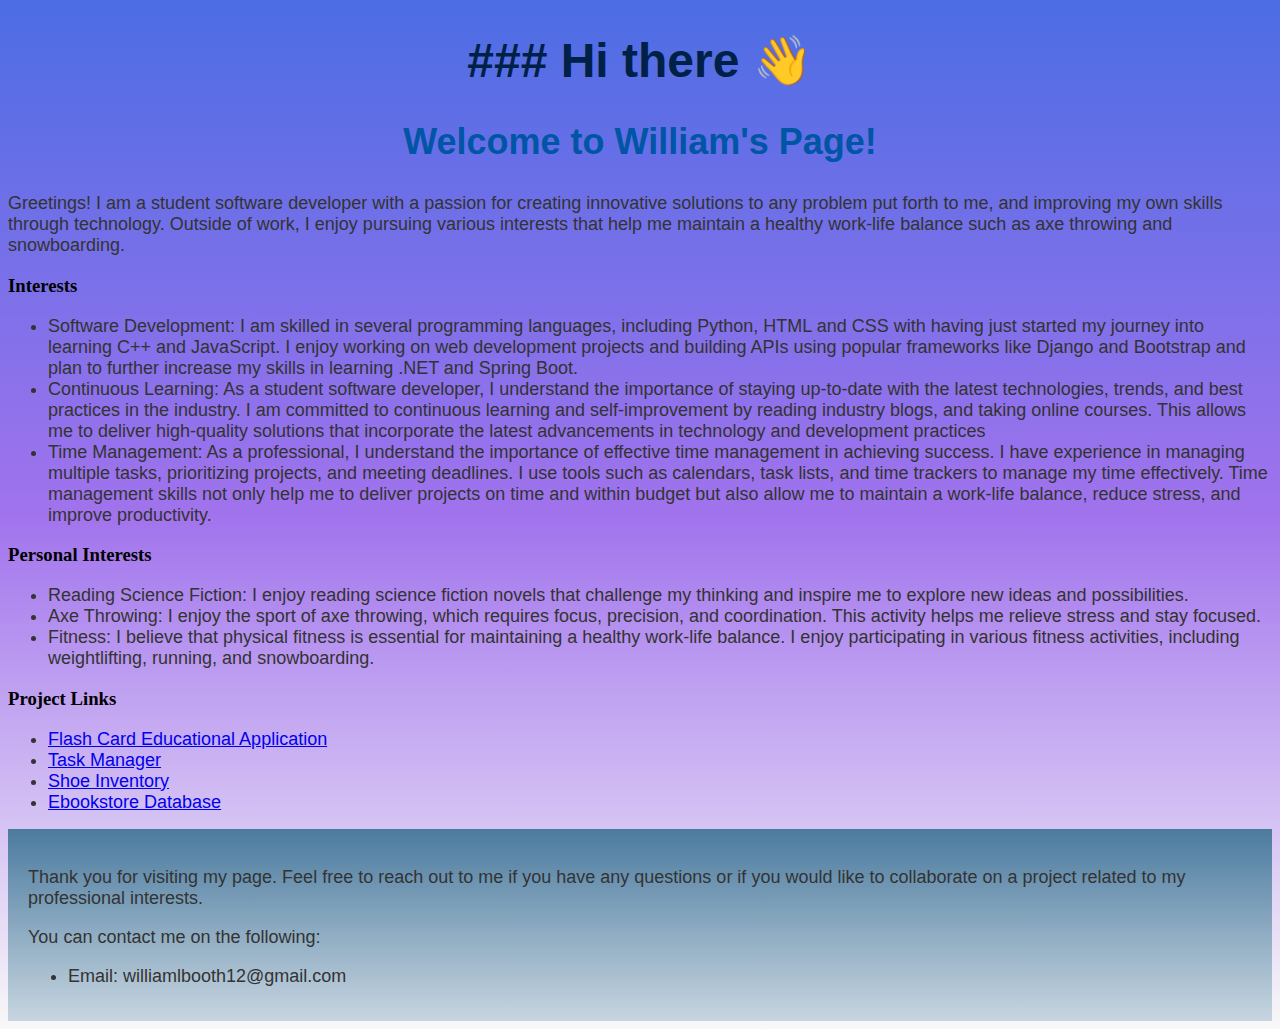
<file: index.html>
<!DOCTYPE html>
<html>
  <head>
    <link rel="stylesheet" type="text/css" href="style.css">
  </head>
  
  <body>
    <h1>### Hi there 👋</h1>
    <h2>Welcome to William's Page!</h2>
    <p>Greetings! I am a student software developer with a passion for creating innovative solutions to any problem put forth to me, and improving my own skills through technology. Outside of work, I enjoy pursuing various interests that help me maintain a healthy work-life balance such as axe throwing and snowboarding.</p>

    <h3>Interests</h3>
    <ul>
      <li>Software Development: I am skilled in several programming languages, including Python, HTML and CSS with having just started my journey into learning C++ and JavaScript. I enjoy working on web development projects and building APIs using popular frameworks like Django and Bootstrap and plan to further increase my skills in learning .NET and Spring Boot.</li>
      <li>Continuous Learning: As a student software developer, I understand the importance of staying up-to-date with the latest technologies, trends, and best practices in the industry. I am committed to continuous learning and self-improvement by reading industry blogs, and taking online courses. This allows me to deliver high-quality solutions that incorporate the latest advancements in technology and development practices</li> 
      <li>Time Management: As a professional, I understand the importance of effective time management in achieving success. I have experience in managing multiple tasks, prioritizing projects, and meeting deadlines. I use tools such as calendars, task lists, and time trackers to manage my time effectively. Time management skills not only help me to deliver projects on time and within budget but also allow me to maintain a work-life balance, reduce stress, and improve productivity.</li>
    </ul>
    <h3>Personal Interests</h3>
    <ul> 
      <li>Reading Science Fiction: I enjoy reading science fiction novels that challenge my thinking and inspire me to explore new ideas and possibilities.</li>
      <li>Axe Throwing: I enjoy the sport of axe throwing, which requires focus, precision, and coordination. This activity helps me relieve stress and stay focused.</li>
      <li>Fitness: I believe that physical fitness is essential for maintaining a healthy work-life balance. I enjoy participating in various fitness activities, including weightlifting, running, and snowboarding.</li>
    </ul>
    <h3>Project Links</h3>
    <ul>
      <li><a href="https://github.com/wbooth33/Flash_Card_App.git">Flash Card Educational Application</a></li>
      <li><a href="https://github.com/wbooth33/Task-Manager.git">Task Manager</a></li>
      <li><a href="https://github.com/wbooth33/finalCapstone.git">Shoe Inventory</a></li>
      <li><a href="https://github.com/wbooth33/ebookstore.git">Ebookstore Database</a></li>
    </ul>
  </body>

  <footer>
    <p>Thank you for visiting my page. Feel free to reach out to me if you have any questions or if you would like to collaborate on a project related to my professional interests.</p>
    <p>You can contact me on the following:</p>
    <ul>
      <li>Email: williamlbooth12@gmail.com</li>
    </ul>
  </footer>
</html>
</file>
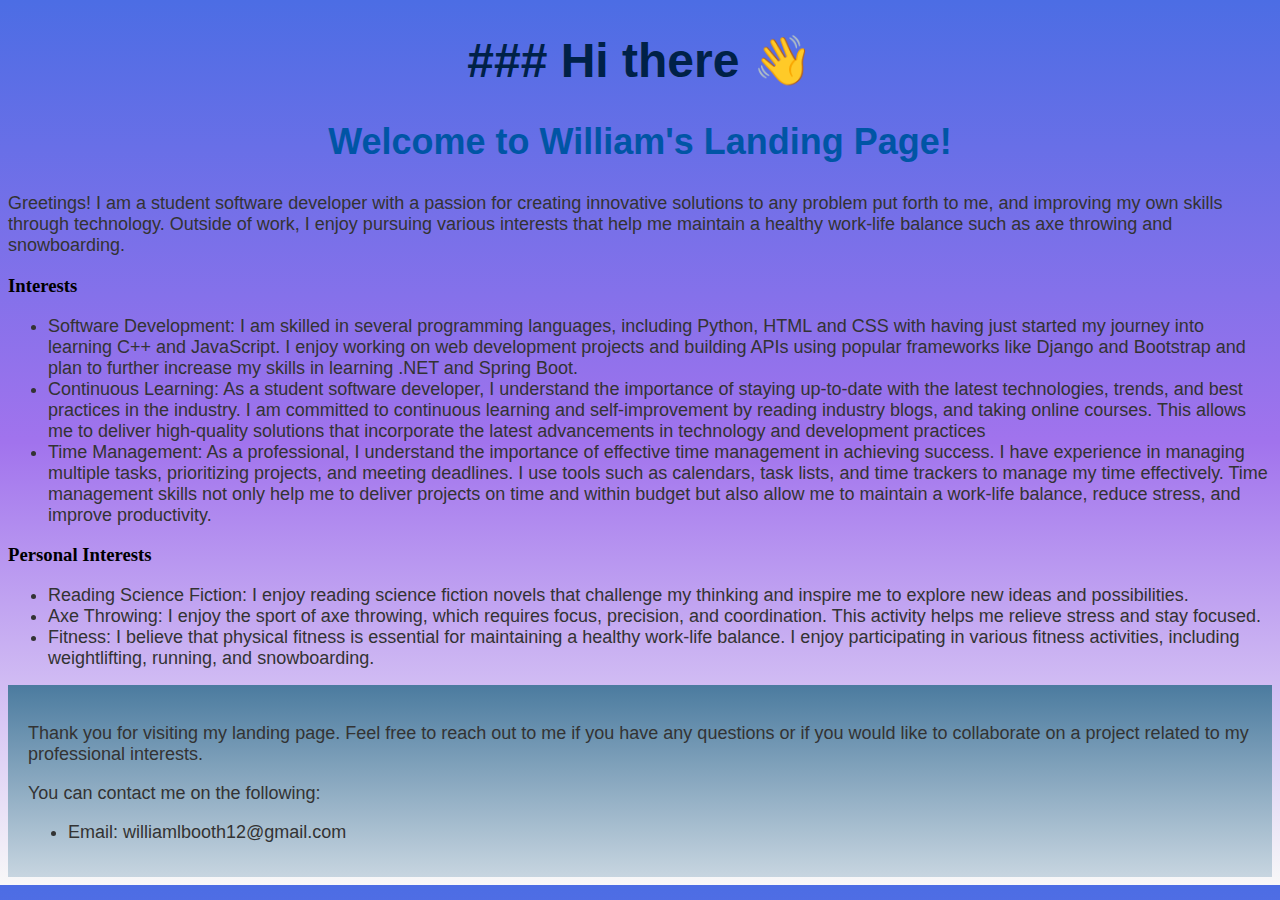
<file: landing_page.html>
<!DOCTYPE html>
<html>
  <head>
    <link rel="stylesheet" type="text/css" href="style.css">
  </head>
  <body>
    <h1>### Hi there 👋</h1>
    <h2>Welcome to William's Landing Page!</h2>
    <p>Greetings! I am a student software developer with a passion for creating innovative solutions to any problem put forth to me, and improving my own skills through technology. Outside of work, I enjoy pursuing various interests that help me maintain a healthy work-life balance such as axe throwing and snowboarding.</p>

    <h3>Interests</h3>
    <ul>
      <li>Software Development: I am skilled in several programming languages, including Python, HTML and CSS with having just started my journey into learning C++ and JavaScript. I enjoy working on web development projects and building APIs using popular frameworks like Django and Bootstrap and plan to further increase my skills in learning .NET and Spring Boot.</li>
      <li>Continuous Learning: As a student software developer, I understand the importance of staying up-to-date with the latest technologies, trends, and best practices in the industry. I am committed to continuous learning and self-improvement by reading industry blogs, and taking online courses. This allows me to deliver high-quality solutions that incorporate the latest advancements in technology and development practices</li> 
      <li>Time Management: As a professional, I understand the importance of effective time management in achieving success. I have experience in managing multiple tasks, prioritizing projects, and meeting deadlines. I use tools such as calendars, task lists, and time trackers to manage my time effectively. Time management skills not only help me to deliver projects on time and within budget but also allow me to maintain a work-life balance, reduce stress, and improve productivity.</li>
    </ul>
    <h3>Personal Interests</h3>
    <ul> 
      <li>Reading Science Fiction: I enjoy reading science fiction novels that challenge my thinking and inspire me to explore new ideas and possibilities.</li>
      <li>Axe Throwing: I enjoy the sport of axe throwing, which requires focus, precision, and coordination. This activity helps me relieve stress and stay focused.</li>
      <li>Fitness: I believe that physical fitness is essential for maintaining a healthy work-life balance. I enjoy participating in various fitness activities, including weightlifting, running, and snowboarding.</li>
    </ul>

    <footer>
      <p>Thank you for visiting my landing page. Feel free to reach out to me if you have any questions or if you would like to collaborate on a project related to my professional interests.</p>
      <p>You can contact me on the following:</p>
      <ul>
        <li>Email: williamlbooth12@gmail.com</li>
      </ul>
    </footer>
  </body>
</html>
</file>
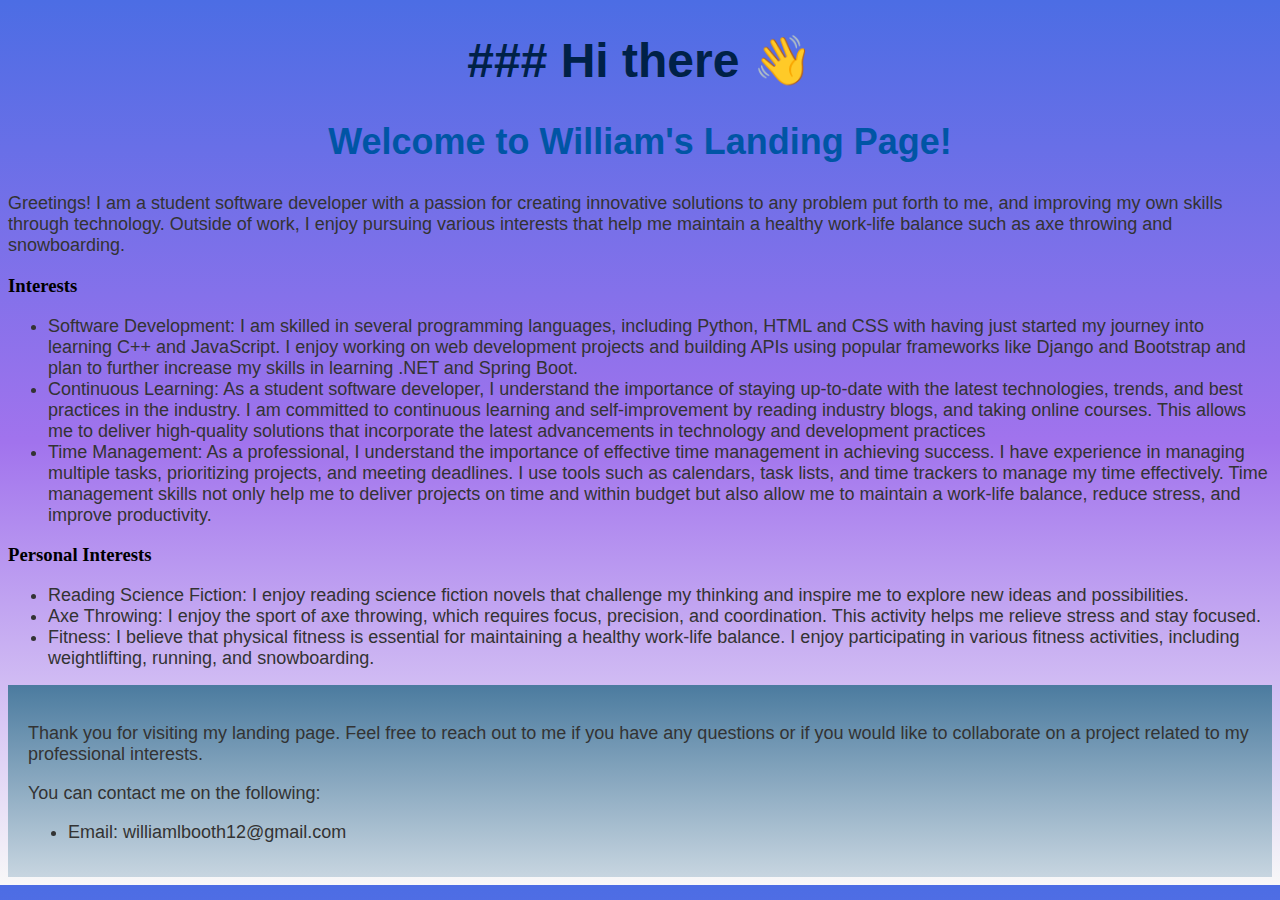
<file: README.html>
<!DOCTYPE html>
<html>
  <head>
    <link rel="stylesheet" type="text/css" href="style.css">
  </head>
  <body>
    <h1>### Hi there 👋</h1>
    <h2>Welcome to William's Landing Page!</h2>
    <p>Greetings! I am a student software developer with a passion for creating innovative solutions to any problem put forth to me, and improving my own skills through technology. Outside of work, I enjoy pursuing various interests that help me maintain a healthy work-life balance such as axe throwing and snowboarding.</p>

    <h3>Interests</h3>
    <ul>
      <li>Software Development: I am skilled in several programming languages, including Python, HTML and CSS with having just started my journey into learning C++ and JavaScript. I enjoy working on web development projects and building APIs using popular frameworks like Django and Bootstrap and plan to further increase my skills in learning .NET and Spring Boot.</li>
      <li>Continuous Learning: As a student software developer, I understand the importance of staying up-to-date with the latest technologies, trends, and best practices in the industry. I am committed to continuous learning and self-improvement by reading industry blogs, and taking online courses. This allows me to deliver high-quality solutions that incorporate the latest advancements in technology and development practices</li> 
      <li>Time Management: As a professional, I understand the importance of effective time management in achieving success. I have experience in managing multiple tasks, prioritizing projects, and meeting deadlines. I use tools such as calendars, task lists, and time trackers to manage my time effectively. Time management skills not only help me to deliver projects on time and within budget but also allow me to maintain a work-life balance, reduce stress, and improve productivity.</li>
    </ul>
    <h3>Personal Interests</h3>
    <ul> 
      <li>Reading Science Fiction: I enjoy reading science fiction novels that challenge my thinking and inspire me to explore new ideas and possibilities.</li>
      <li>Axe Throwing: I enjoy the sport of axe throwing, which requires focus, precision, and coordination. This activity helps me relieve stress and stay focused.</li>
      <li>Fitness: I believe that physical fitness is essential for maintaining a healthy work-life balance. I enjoy participating in various fitness activities, including weightlifting, running, and snowboarding.</li>
    </ul>

    <footer>
      <p>Thank you for visiting my landing page. Feel free to reach out to me if you have any questions or if you would like to collaborate on a project related to my professional interests.</p>
      <p>You can contact me on the following:</p>
      <ul>
        <li>Email: williamlbooth12@gmail.com</li>
      </ul>
    </footer>
  </body>
</html>
</file>
<file: style.css>
body {
  background: linear-gradient(to bottom, #4c6de4, #a173ed, #f8f8f8);
}

h1 {
  color: #002147;
  font-size: 48px; 
  font-family: Arial, sans-serif; 
  text-align: center;
}

h2 {
  color: #0055a5;
  font-size: 36px;
  font-family: Arial, sans-serif; 
  text-align: center;
}

p {
  color: #333;
  font-size: 18px; 
  font-family: Arial, sans-serif;
}

ul li {
  color: #333; 
  font-size: 18px; 
  font-family: Arial, sans-serif;
}

footer {
  background-color: #4B7B9F;
  padding: 20px;
  color: white;
  font-size: 14px;
  background: linear-gradient(to bottom, #4B7B9F, #C7D5E0);
}

footer a {
  color: #fff; 
  text-decoration: none;
}
</file>
